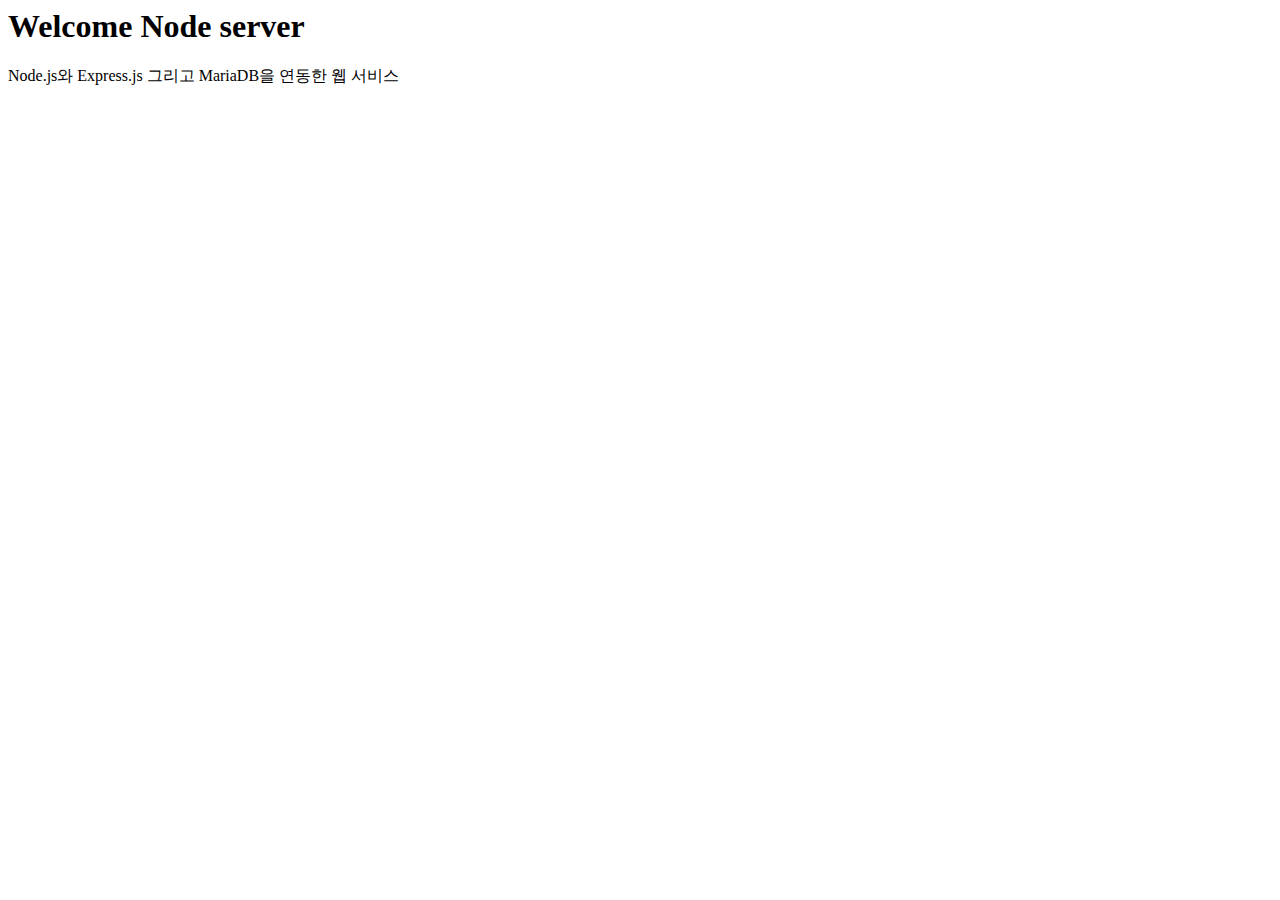
<file: server/public/index.html>
<html lang="ko">
<head>
    <meta charset="UTF-8">
    <meta name="viewport" content="width=device-width, initial-scale=1.0">
    <title>Welcome</title>
</head>
<body>
    <h1>Welcome Node server</h1>
    <p>Node.js와 Express.js 그리고 MariaDB을 연동한 웹 서비스</p>
</body>
</html>
</file>
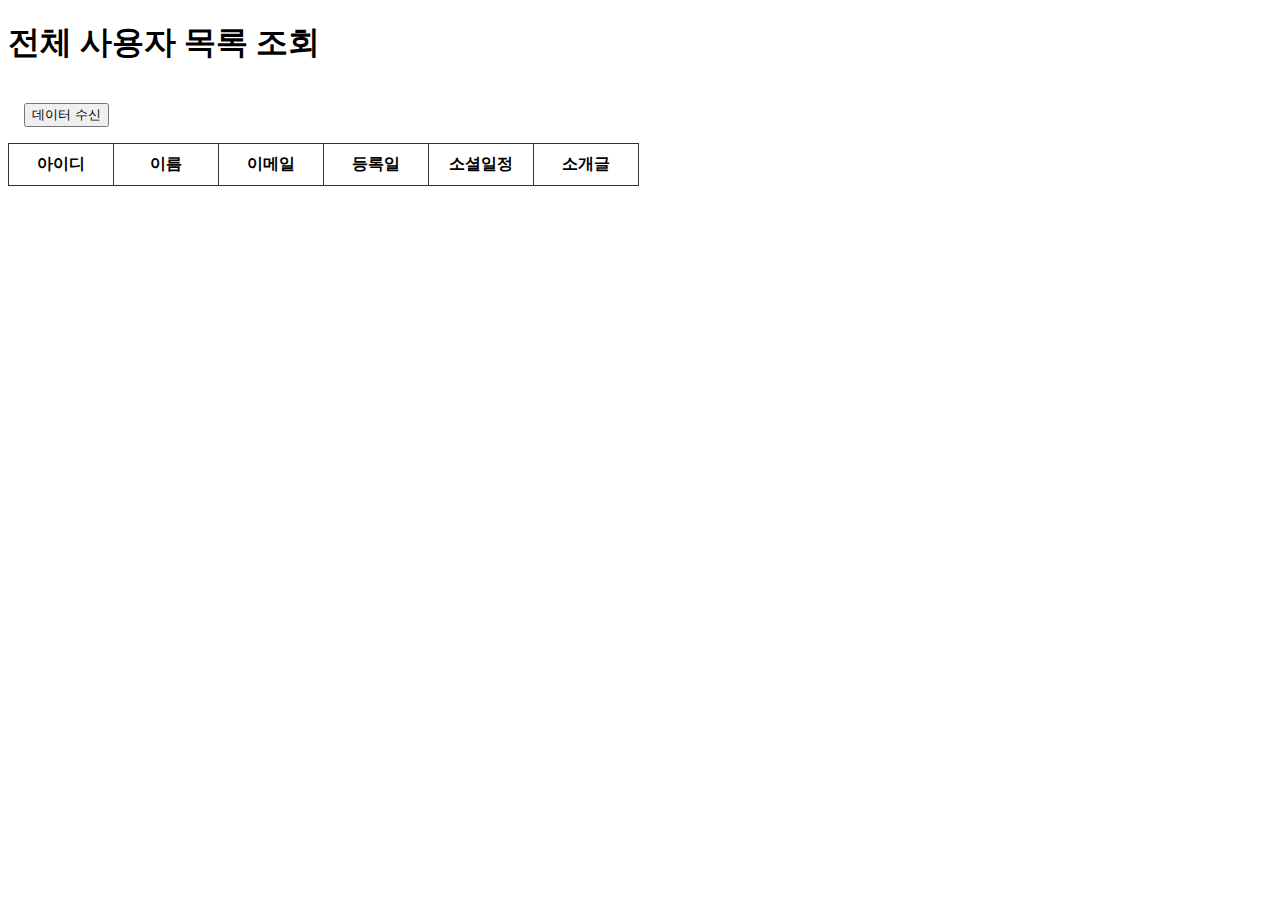
<file: client/getAllUsers.html>
<!DOCTYPE html>
<html lang="ko">
<head>
    <meta charset="UTF-8">
    <meta name="viewport" content="width=device-width, initial-scale=1.0">
    <title>http 통신 테스트</title>
    <link rel="stylesheet" href="css/style.css">
</head>
<body>
    <h1>전체 사용자 목록 조회</h1>
    <button id="load_btn">데이터 수신</button>
    <table id="users_tbl">
        <tr>
            <th>아이디</th>
            <th>이름</th>
            <th>이메일</th>
            <th>등록일</th>
            <th>소셜일정</th>
            <th>소개글</th>
        </tr>
    </table>
    <script src="script/main.js"></script>
</body>
</html>
</file>
<file: client/css/style.css>
@charset "utf-8";

table,
th,
td {
    border-collapse : collapse;
    border : 1px solid #333;
}

th,
td {
    padding : 10px 20px;
    text-align: center;
    vertical-align: middle;
}

th {
    text-transform: capitalize;
    width : calc(100% / 6)
}

button {
    margin-bottom : 10px;
    margin : 1rem
}
</file>
